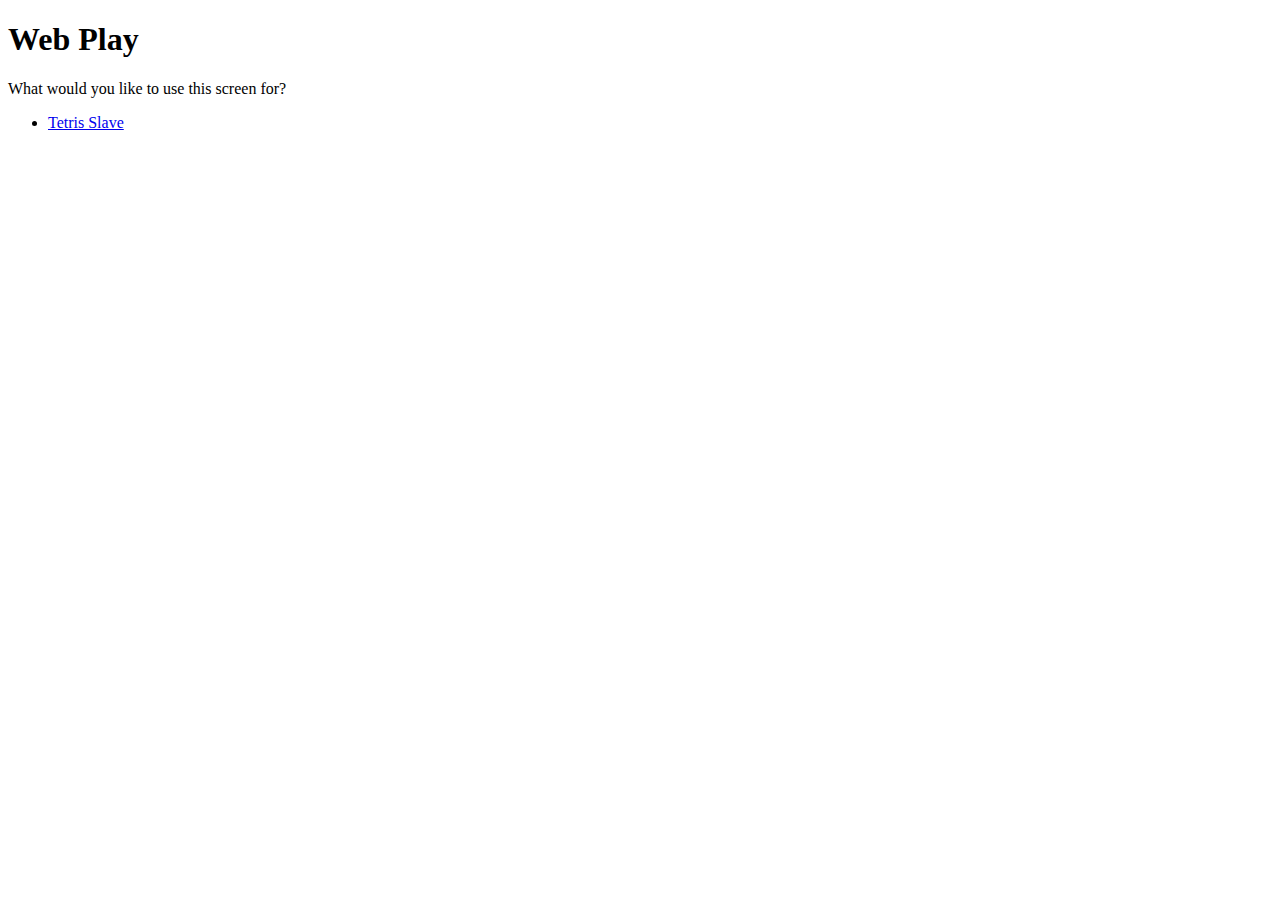
<file: server/index.html>
<!DOCTYPE html>

<html>
  <head>
  	<meta charset="utf-8">
  	<meta name="viewport" content="width=device-width, initial-scale=1.0">
    <title>Web Play - Home</title>
  </head>
 
  <body>
    <h1>Web Play</h1>
    What would you like to use this screen for?
    <ul>
      <li><a href="tetris/s/">Tetris Slave</a></li>
    </ul>
  </body>
</html>
</file>
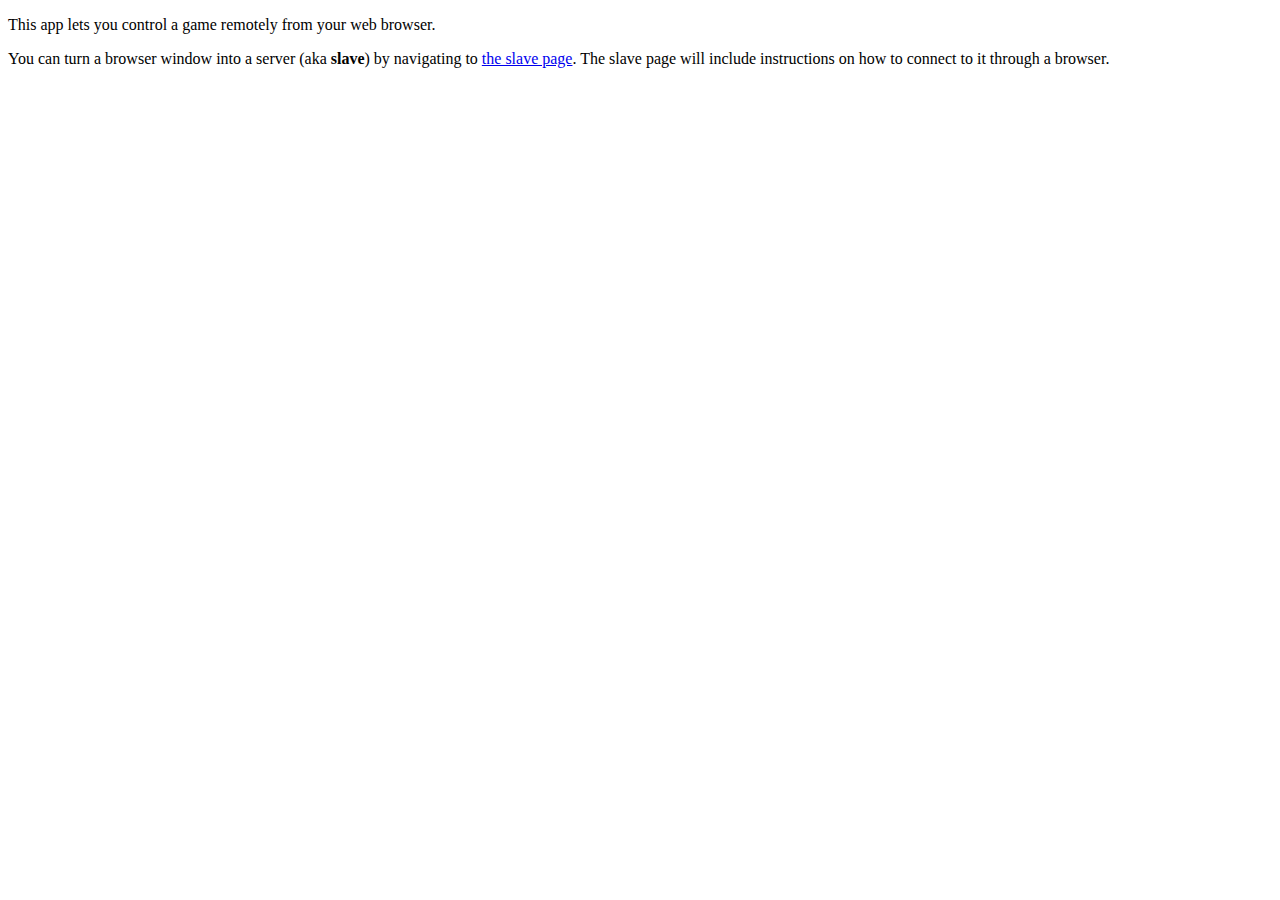
<file: server/root_page.html>
<!DOCTYPE html>

<html>
  <head>
  	<meta charset="utf-8">
  	<meta name="viewport" content="width=device-width, initial-scale=1.0">
    <title>Web Play - Home</title>
  </head>
 
  <body>
    <p>This app lets you control a game remotely from your web browser.</p>
    <p>
      You can turn a browser window into a server (aka <b>slave</b>) by
      navigating to <a href="slave/">the slave page</a>. The slave page will
      include instructions on how to connect to it through a browser.
    </p>
  </body>
</html>
</file>
